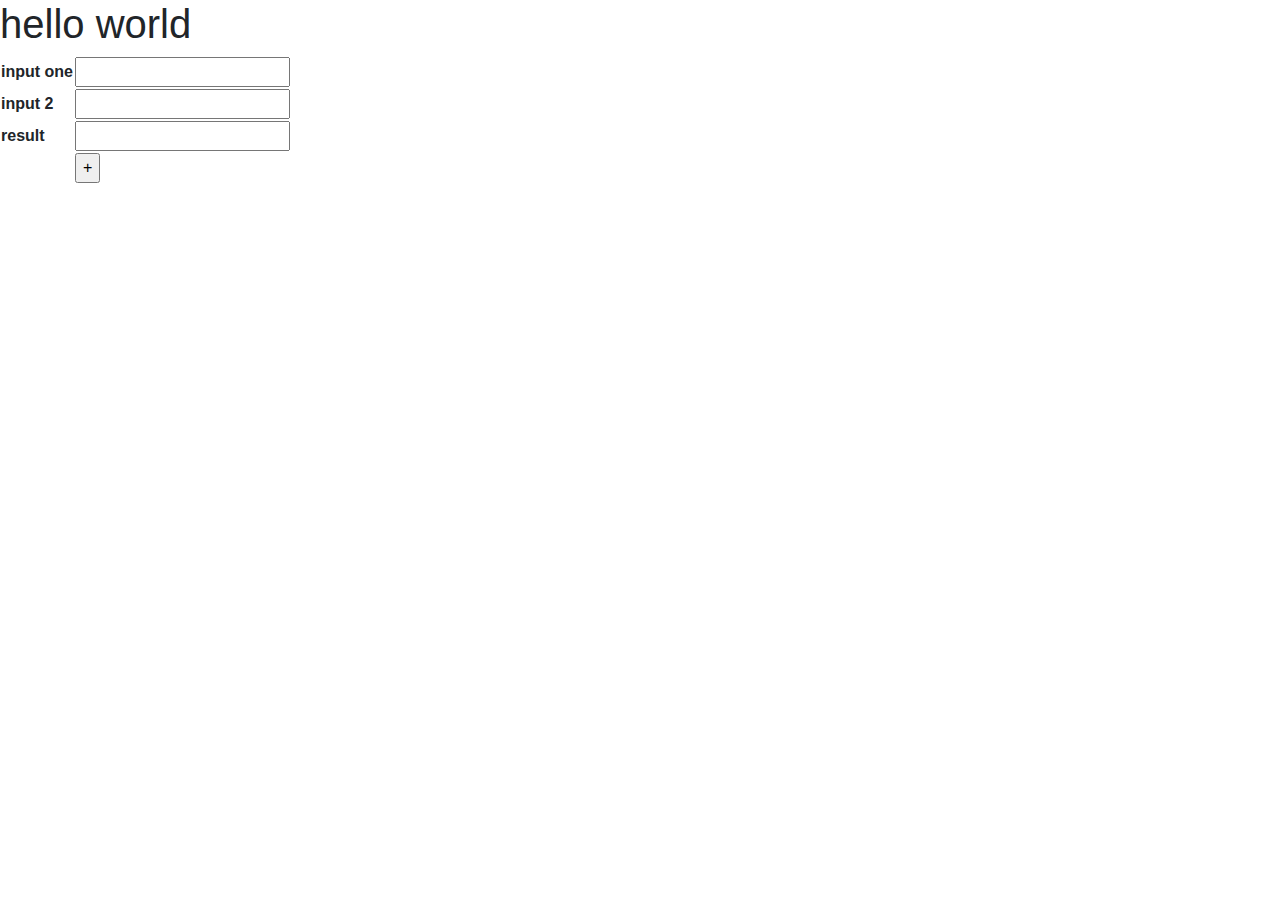
<file: index.html>
<!DOCTYPE html>
<html lang="en">
<head>
    <meta charset="UTF-8">
    <title>Home</title>
    <link rel="stylesheet" href="css/bootstrap.css">
    <link rel="stylesheet" href="css/style.css">
</head>
<body>
<!--<div class="jumbotron">-->
    <!--<div class="container">-->
        <!--<div class="row">-->
            <!--<div class="col-md-8 m-auto">-->
                <!--<div class="form-group row">-->

                    <!--<label class="col-form-label col-md-3">Starting Number</label>-->
                    <!--<div class="col-md-9">-->
                        <!--<input type="text" name="starting-number" id="startingNumber" class="form-control">-->
                    <!--</div>-->
                <!--</div>-->

                <!--<div class="form-group row">-->
                    <!--<label class="col-form-label col-md-3">Ending Number</label>-->
                    <!--<div class="col-md-9">-->
                        <!--<input type="text" name="starting-number" id="endingNumber" class="form-control">-->
                    <!--</div>-->
                <!--</div>-->

                    <!--<div class="form-group row">-->
                        <!--<label class="col-form-label col-md-3">Result</label>-->
                        <!--<div class="col-md-9">-->
                            <!--<input type="text" name="result" id="result" class="form-control">-->
                        <!--</div>-->
                    <!--</div>-->

                    <!--<div class="form-group row">-->
                        <!--<label class="col-form-label col-md-3"></label>-->
                        <!--<div class="col-md-9">-->
                            <!--<input type="submit" name="btn" id="btn" class="btn btn-success btn-block" value="submit"/>-->
                        <!--</div>-->
                    <!--</div>-->
                <!--</div>-->

            <!--</div>-->
        <!--</div>-->
    <!--</div>-->

<!--<button type="button" class="btn btn-danger" id="redBtn">Red</button>-->
<!--<button type="button" class="btn btn-success" id="greenBtn">Green</button>-->
<!--<button type="button" class="btn btn-info" id="blueBtn">Blue</button>-->
<!--<button type="button" class="btn btn-dark" id="defaultBtn">Default</button>-->
<!--<div class="col-md-6 my-style" id="divOne">-->

<!--</div>-->


<h1 id="h1">This is heading.</h1>

<!--<table>-->
    <!--<tr>-->
        <!--<th>First Name</th>-->
        <!--<td><input type="text" id="firstName"></td>-->
    <!--</tr>-->
    <!--<tr>-->
        <!--<th>last Name</th>-->
        <!--<td><input type="text" id="lastName"></td>-->
    <!--</tr>-->
    <!--<tr>-->
        <!--<th>full Name</th>-->
        <!--<td><input type="text" id="fullName"></td>-->
    <!--</tr>-->
    <!--<tr>-->
        <!--<th></th>-->
        <!--<td><input type="submit" id="btn" value="submit"></td>-->
    <!--</tr>-->
<!--</table>-->



<table>
    <tr>
        <th>input one</th>
        <td><input type="number" id="inputOne"></td>
    </tr>
    <tr>
        <th>input 2</th>
        <td><input type="number" id="inputTwo"></td>
    </tr>
    <tr>
        <th>result</th>
        <td><input type="text" id="result"></td>
    </tr>
    <tr>
        <th></th>
        <td><input type="button" id="btn" value="+"></td>
    </tr>
</table>


























<script src="js/jquery-3.2.1.js"></script>
<script src="js/popper.js"></script>
<script src="js/bootstrap.js"></script>
<script src="js/my-script.js"></script>
</body>
</html>
</file>
<file: css/style.css>
.my-style{
    height: 500px;
    border: 1px solid red;
}
.class-one{
    height: 200px;
    width: 200px;
    background-color: red;
    border-radius: 100px;
}

.class-two{
    height: 100px;
    width: 200px;
    background-color: green;
    border-radius: 100px 100px 0 0;
}

.class-three{
    height: 100px;
    width: 200px;
    background-color: blue;
    border-radius: 0 0 100px 100px;
}
</file>
